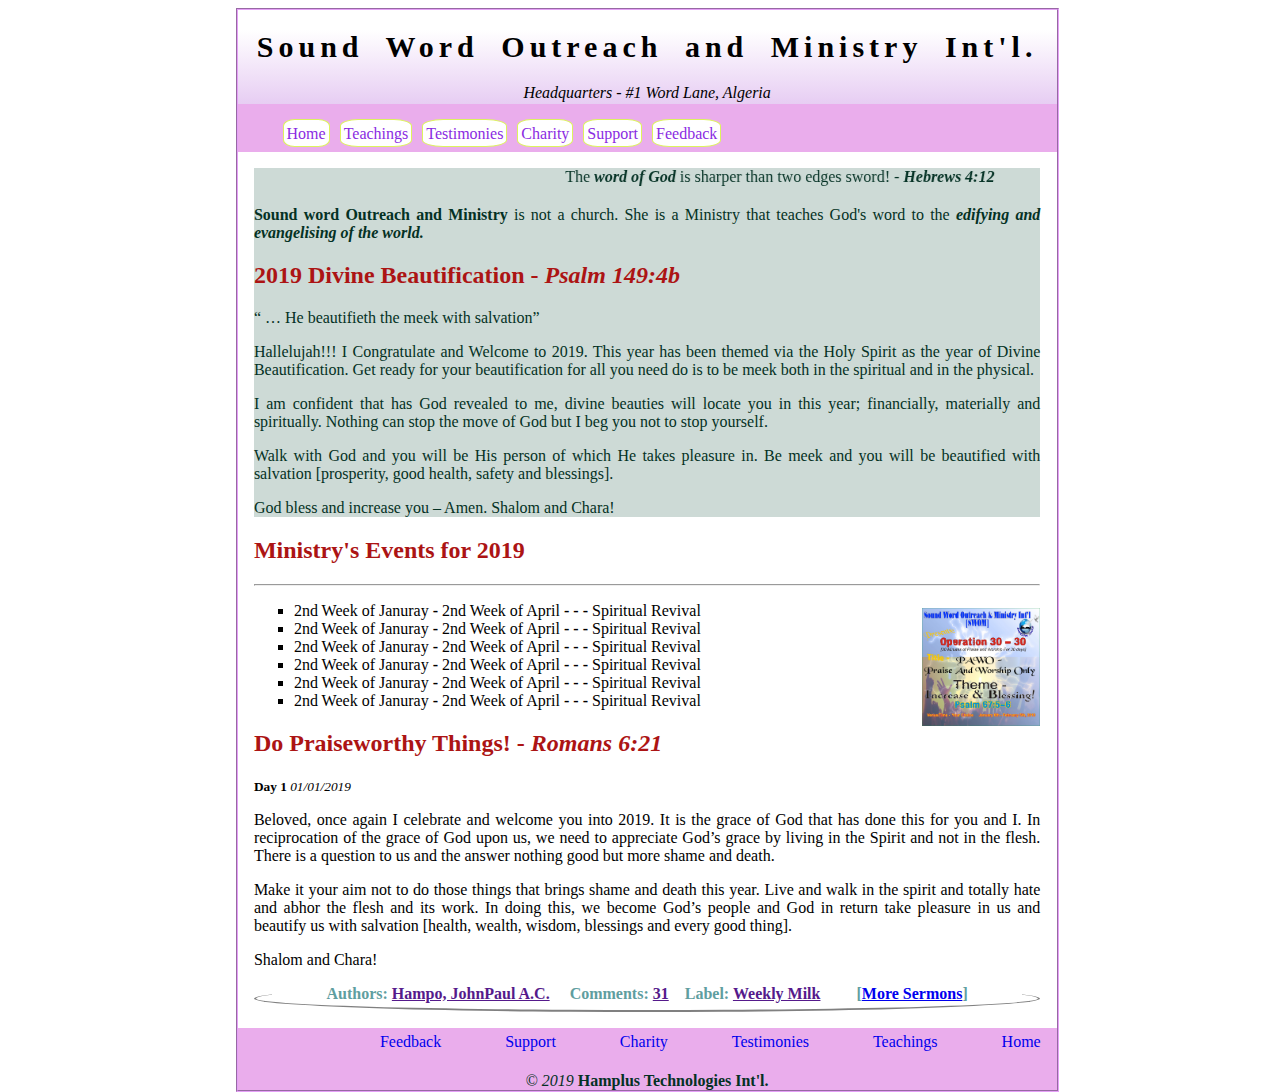
<file: Day3Task/htmlPages/index.html>
<!DOCTYPE html>
<html lang="en">
<head>
    <meta charset="UTF-8">
    <meta name="viewport" content="width=device-width, initial-scale=1.0">
    <meta http-equiv="X-UA-Compatible" content="ie=edge">
    <title>My First Project</title>
    <link rel="stylesheet" href="../styles/hamplus.css">
</head>
<body>
    <div id="wrapper">
        <header>
            <div id="title"><h1>Sound Word Outreach and Ministry Int'l.</h1>
            <address>Headquarters - #1 Word Lane, Algeria</address>
            </div>
            <nav>
                <ul>
                    <li><a href="../htmlPages/index.html">Home</a></li>
                    <li><a href="../htmlPages/teachings.html">Teachings</a></li>
                    <li><a href="../htmlPages/testimonies.html">Testimonies</a></li>
                    <li><a href="../htmlPages/charity.html">Charity</a></li>
                    <li><a href="../htmlPages/support.html">Support</a></li>
                    <li><a href="../htmlPages/feedback.html">Feedback</a></li>
                </ul>
            </nav>
        </header>
        <section id="first">
            <marquee behavior="alternate">The <b><em>word of God</em></b> is sharper than two edges sword! - <em><strong>Hebrews 4:12</strong></em> </marquee>
            <p><strong>Sound word Outreach and Ministry</strong> is not a church. She is a Ministry that teaches God's word to the <em><strong>edifying and evangelising of the world.</strong></em></p>
            <h2><strong>2019 </strong>Divine Beautification - <em>Psalm 149:4b</em></h2>
            <article>“ … He beautifieth the meek with salvation”</article>
            <p>Hallelujah!!! I Congratulate and Welcome to 2019. This year has been themed via the Holy Spirit as the year of Divine Beautification. Get ready for your beautification for all you need do is to be meek both in the spiritual and in the physical.</p>
            <p>I am confident that has God revealed to me, divine beauties will locate you in this year; financially, materially and spiritually. Nothing can stop the move of God but I beg you not to stop yourself.</p>
            <p>Walk with God and you will be His person of which He takes pleasure in. Be meek and you will be beautified with salvation [prosperity, good health, safety and blessings].</p>
            <p>God bless and increase you – Amen. Shalom and Chara!</p>
        </section>
        <section id="second">
            
                <h2>Ministry's Events for 2019</h2>
                <hr>
                
                <ul>
                    <li>
                        2nd Week of Januray <strong>-</strong> 2nd Week of April <strong>- - -</strong> Spiritual Revival
                    </li>
                    <li>
                        2nd Week of Januray <strong>-</strong> 2nd Week of April <strong>- - -</strong> Spiritual Revival
                    </li>
                    <li>
                        2nd Week of Januray <strong>-</strong> 2nd Week of April <strong>- - -</strong> Spiritual Revival
                    </li>
                    <li>
                        2nd Week of Januray <strong>-</strong> 2nd Week of April <strong>- - -</strong> Spiritual Revival
                        </li>
                    <li>
                        2nd Week of Januray <strong>-</strong> 2nd Week of April <strong>- - -</strong> Spiritual Revival
                    </li>
                    <li>
                        2nd Week of Januray <strong>-</strong> 2nd Week of April <strong>- - -</strong> Spiritual Revival
                    </li>
                </ul>
                <img src="../pics/swomintl 2019 Banner & Sticker [Op 30-30].jpg" alt="PAWO" height="15%" width="15%" style="float:right; margin-top: -15%;  border-collapse: collapse">
        </section>
        <section id="sermons">
                <div>
                    <div id="topic"><h2>Do Praiseworthy Things! - <em>Romans 6:21</em></h2></div>
                    <div id="date"><small><strong>Day 1 </strong><em>01/01/2019</em></small></div>
                    <div id="message"><p>Beloved, once again I celebrate and welcome you into 2019.
                            It is the grace of God that has done this for you and I. In reciprocation of the grace of God upon us, we need to appreciate God’s grace by living in the Spirit and not in the flesh.
                            There is a question to us and the answer nothing good but more shame and death.</p>
                            
                            <p>Make it your aim not to do those things that brings shame and death this year.
                            Live and walk in the spirit and totally hate and abhor the flesh and its work.  In doing this, we become God’s people and God in return take pleasure in us and beautify us with salvation [health, wealth, wisdom, blessings and every good thing].</P>
                            <p>Shalom and Chara!
                            </p></div>
                    <div id="details">Authors: <a href="">Hampo, JohnPaul A.C.</a> &nbsp;&nbsp;&nbsp;
                        Comments: <a href="">31</a> &nbsp;&nbsp;&nbsp;Label: <a href="">Weekly Milk</a> &nbsp;&nbsp;&nbsp;
                        &nbsp;&nbsp;&nbsp; [<a href="../htmlPages/teachings.html">More Sermons</a>]
                    </div>            
                </div>
        </section>
        <footer>
                <ul id="hjac">
                    <li><a href="../htmlPages/index.html">Home</a></li>
                    <li><a href="../htmlPages/teachings.html">Teachings</a></li>
                    <li><a href="../htmlPages/testimonies.html">Testimonies</a></li>
                    <li><a href="../htmlPages/charity.html">Charity</a></li>
                    <li><a href="../htmlPages/support.html">Support</a></li>
                    <li><a href="../htmlPages/feedback.html">Feedback</a></li>
                </ul>
                <center>&copy; <em>2019</em> <strong>Hamplus Technologies Int'l.</strong></center>
        </footer>
    </div>
</body>
</html>
</file>
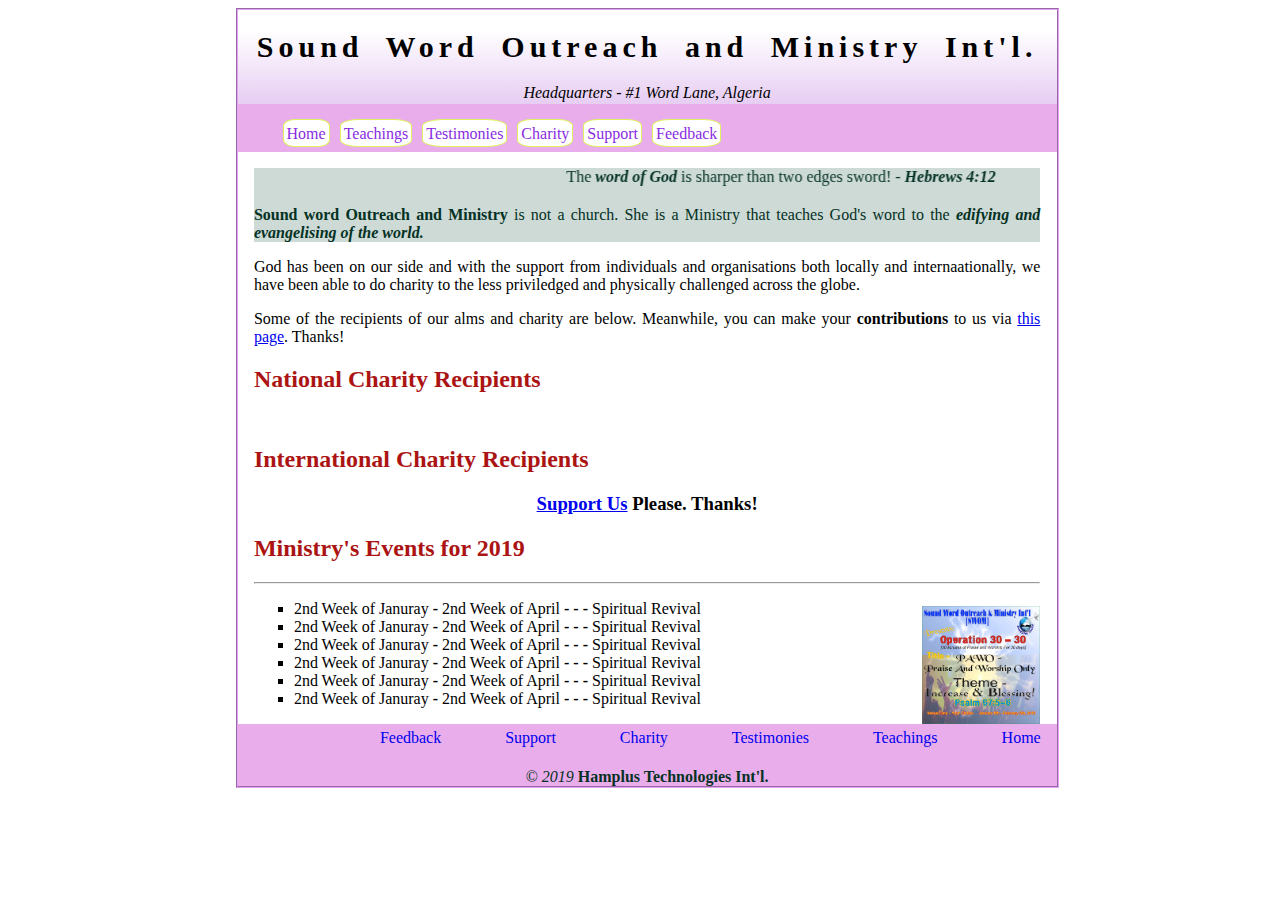
<file: Day3Task/htmlPages/charity.html>
<!DOCTYPE html>
<html lang="en">
<head>
    <meta charset="UTF-8">
    <meta name="viewport" content="width=device-width, initial-scale=1.0">
    <meta http-equiv="X-UA-Compatible" content="ie=edge">
    <title>My First Project</title>
    <link rel="stylesheet" href="../styles/hamplus.css">
</head>
<body>
    <div id="wrapper">
        <header>
            <div id="title"><h1>Sound Word Outreach and Ministry Int'l.</h1>
            <address>Headquarters - #1 Word Lane, Algeria</address>
            </div>
            <nav>
                <ul>
                    <li><a href="../htmlPages/index.html">Home</a></li>
                    <li><a href="../htmlPages/teachings.html">Teachings</a></li>
                    <li><a href="../htmlPages/testimonies.html">Testimonies</a></li>
                    <li><a href="../htmlPages/charity.html">Charity</a></li>
                    <li><a href="../htmlPages/support.html">Support</a></li>
                    <li><a href="../htmlPages/feedback.html">Feedback</a></li>
                </ul>
            </nav>
        </header>
        <section id="first">
            <marquee behavior="alternate">The <b><em>word of God</em></b> is sharper than two edges sword! - <em><strong>Hebrews 4:12</strong></em> </marquee>
            <p><strong>Sound word Outreach and Ministry</strong> is not a church. She is a Ministry that teaches God's word to the <em><strong>edifying and evangelising of the world.</strong></em></p>
            
        </section>
        <section id="charity">
            <p>God has been on our side and with the support from individuals and organisations both locally and internaationally, we have been able to do charity to the less priviledged and physically challenged across the globe.</p>
            <p>Some of the recipients of our alms and charity are below. Meanwhile, you can make your <strong>contributions</strong> to us via <a href="../htmlPages/support.html">this page</a>. Thanks!</p>
            <div style="height: 30px;"><h2>National Charity Recipients</h2></div>

            <div style="height: 30px;"></div><H2>International Charity Recipients</H2></div>
            <div style="text-align: center"><h3><a href="../htmlPages/support.html">Support Us</a> Please. Thanks!</h3></div>
        </section>
        <section id="second">
            
                <h2>Ministry's Events for 2019</h2>
                <hr>
                
                <ul>
                    <li>
                        2nd Week of Januray <strong>-</strong> 2nd Week of April <strong>- - -</strong> Spiritual Revival
                    </li>
                    <li>
                        2nd Week of Januray <strong>-</strong> 2nd Week of April <strong>- - -</strong> Spiritual Revival
                    </li>
                    <li>
                        2nd Week of Januray <strong>-</strong> 2nd Week of April <strong>- - -</strong> Spiritual Revival
                    </li>
                    <li>
                        2nd Week of Januray <strong>-</strong> 2nd Week of April <strong>- - -</strong> Spiritual Revival
                        </li>
                    <li>
                        2nd Week of Januray <strong>-</strong> 2nd Week of April <strong>- - -</strong> Spiritual Revival
                    </li>
                    <li>
                        2nd Week of Januray <strong>-</strong> 2nd Week of April <strong>- - -</strong> Spiritual Revival
                    </li>
                </ul>
                <img src="../pics/swomintl 2019 Banner & Sticker [Op 30-30].jpg" alt="PAWO" height="15%" width="15%" style="float:right; margin-top: -15%;  border-collapse: collapse">
        </section>
        <footer>
                <ul id="hjac">
                    <li><a href="../htmlPages/index.html">Home</a></li>
                    <li><a href="../htmlPages/teachings.html">Teachings</a></li>
                    <li><a href="../htmlPages/testimonies.html">Testimonies</a></li>
                    <li><a href="../htmlPages/charity.html">Charity</a></li>
                    <li><a href="../htmlPages/support.html">Support</a></li>
                    <li><a href="../htmlPages/feedback.html">Feedback</a></li>
                </ul>
                <center>&copy; <em>2019</em> <strong>Hamplus Technologies Int'l.</strong></center>
        </footer>
    </div>
</body>
</html>
</file>
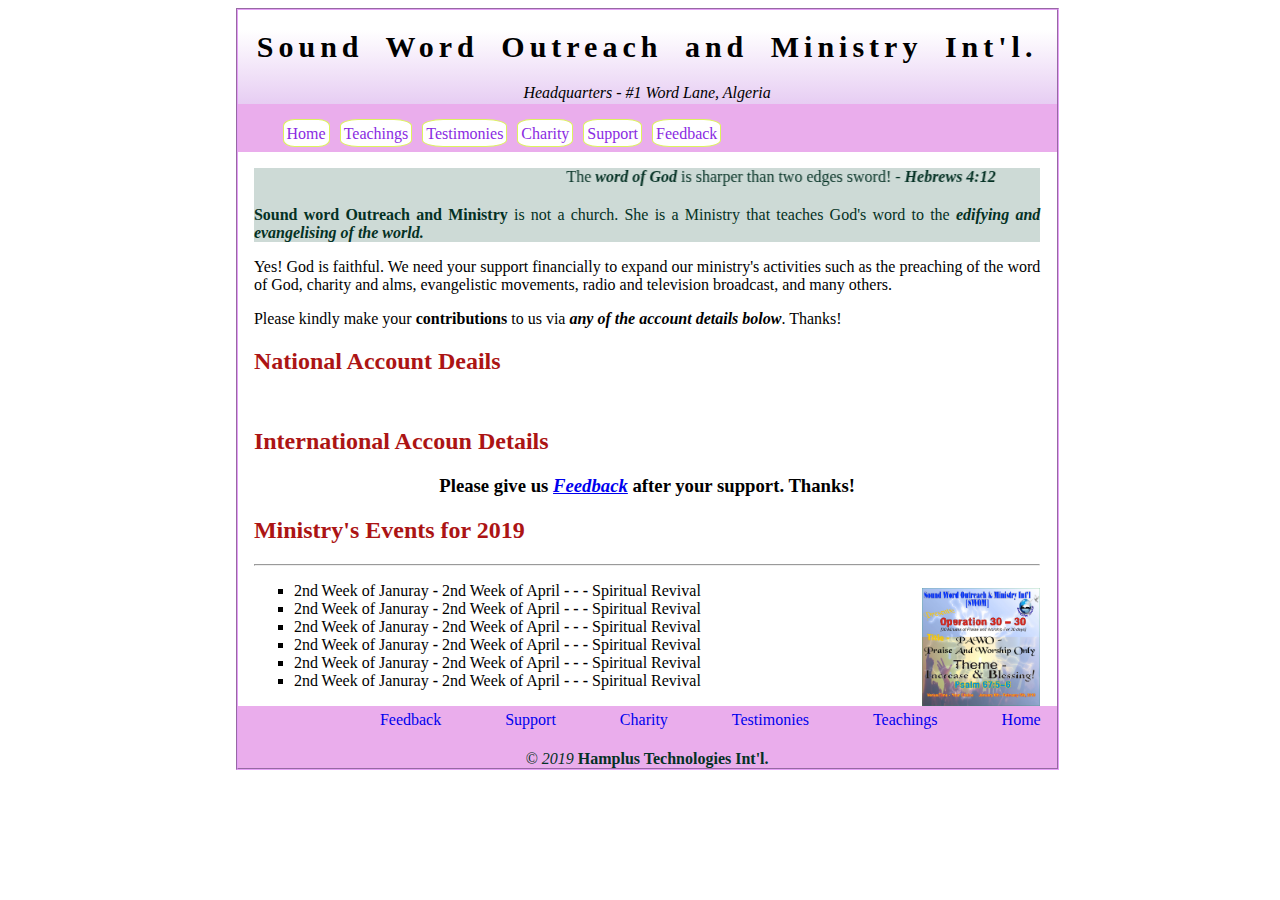
<file: Day3Task/htmlPages/support.html>
<!DOCTYPE html>
<html lang="en">
<head>
    <meta charset="UTF-8">
    <meta name="viewport" content="width=device-width, initial-scale=1.0">
    <meta http-equiv="X-UA-Compatible" content="ie=edge">
    <title>My First Project</title>
    <link rel="stylesheet" href="../styles/hamplus.css">
</head>
<body>
    <div id="wrapper">
        <header>
            <div id="title"><h1>Sound Word Outreach and Ministry Int'l.</h1>
            <address>Headquarters - #1 Word Lane, Algeria</address>
            </div>
            <nav>
                <ul>
                    <li><a href="../htmlPages/index.html">Home</a></li>
                    <li><a href="../htmlPages/teachings.html">Teachings</a></li>
                    <li><a href="../htmlPages/testimonies.html">Testimonies</a></li>
                    <li><a href="../htmlPages/charity.html">Charity</a></li>
                    <li><a href="../htmlPages/support.html">Support</a></li>
                    <li><a href="../htmlPages/feedback.html">Feedback</a></li>
                </ul>
            </nav>
        </header>
        <section id="first">
            <marquee behavior="alternate">The <b><em>word of God</em></b> is sharper than two edges sword! - <em><strong>Hebrews 4:12</strong></em> </marquee>
            <p><strong>Sound word Outreach and Ministry</strong> is not a church. She is a Ministry that teaches God's word to the <em><strong>edifying and evangelising of the world.</strong></em></p>
            
        </section>
        <section id="charity">
            <p>Yes! God is faithful. We need your support financially to expand our ministry's activities such as the preaching of the word of God, charity and alms, evangelistic movements, radio and television broadcast, and many others.</p>
            <p>Please kindly make your <strong>contributions</strong> to us via <strong><em>any of the account details bolow</em></strong>. Thanks!</p>
            <div style="height: 30px;"><h2>National Account Deails</h2></div>

            <div style="height: 30px;"></div><H2>International Accoun Details</H2></div>
            <div style="text-align: center"><h3>Please give us <a href="../htmlPages/feedback.html"><em>Feedback</em></a> after your support. Thanks!</h3></div>
        </section>
        <section id="second">
            
                <h2>Ministry's Events for 2019</h2>
                <hr>
                
                <ul>
                    <li>
                        2nd Week of Januray <strong>-</strong> 2nd Week of April <strong>- - -</strong> Spiritual Revival
                    </li>
                    <li>
                        2nd Week of Januray <strong>-</strong> 2nd Week of April <strong>- - -</strong> Spiritual Revival
                    </li>
                    <li>
                        2nd Week of Januray <strong>-</strong> 2nd Week of April <strong>- - -</strong> Spiritual Revival
                    </li>
                    <li>
                        2nd Week of Januray <strong>-</strong> 2nd Week of April <strong>- - -</strong> Spiritual Revival
                        </li>
                    <li>
                        2nd Week of Januray <strong>-</strong> 2nd Week of April <strong>- - -</strong> Spiritual Revival
                    </li>
                    <li>
                        2nd Week of Januray <strong>-</strong> 2nd Week of April <strong>- - -</strong> Spiritual Revival
                    </li>
                </ul>
                <img src="../pics/swomintl 2019 Banner & Sticker [Op 30-30].jpg" alt="PAWO" height="15%" width="15%" style="float:right; margin-top: -15%;  border-collapse: collapse">
        </section>
        <footer>
                <ul id="hjac">
                    <li><a href="../htmlPages/index.html">Home</a></li>
                    <li><a href="../htmlPages/teachings.html">Teachings</a></li>
                    <li><a href="../htmlPages/testimonies.html">Testimonies</a></li>
                    <li><a href="../htmlPages/charity.html">Charity</a></li>
                    <li><a href="../htmlPages/support.html">Support</a></li>
                    <li><a href="../htmlPages/feedback.html">Feedback</a></li>
                </ul>
                <center>&copy; <em>2019</em> <strong>Hamplus Technologies Int'l.</strong></center>
        </footer>
    </div>
</body>
</html>
</file>
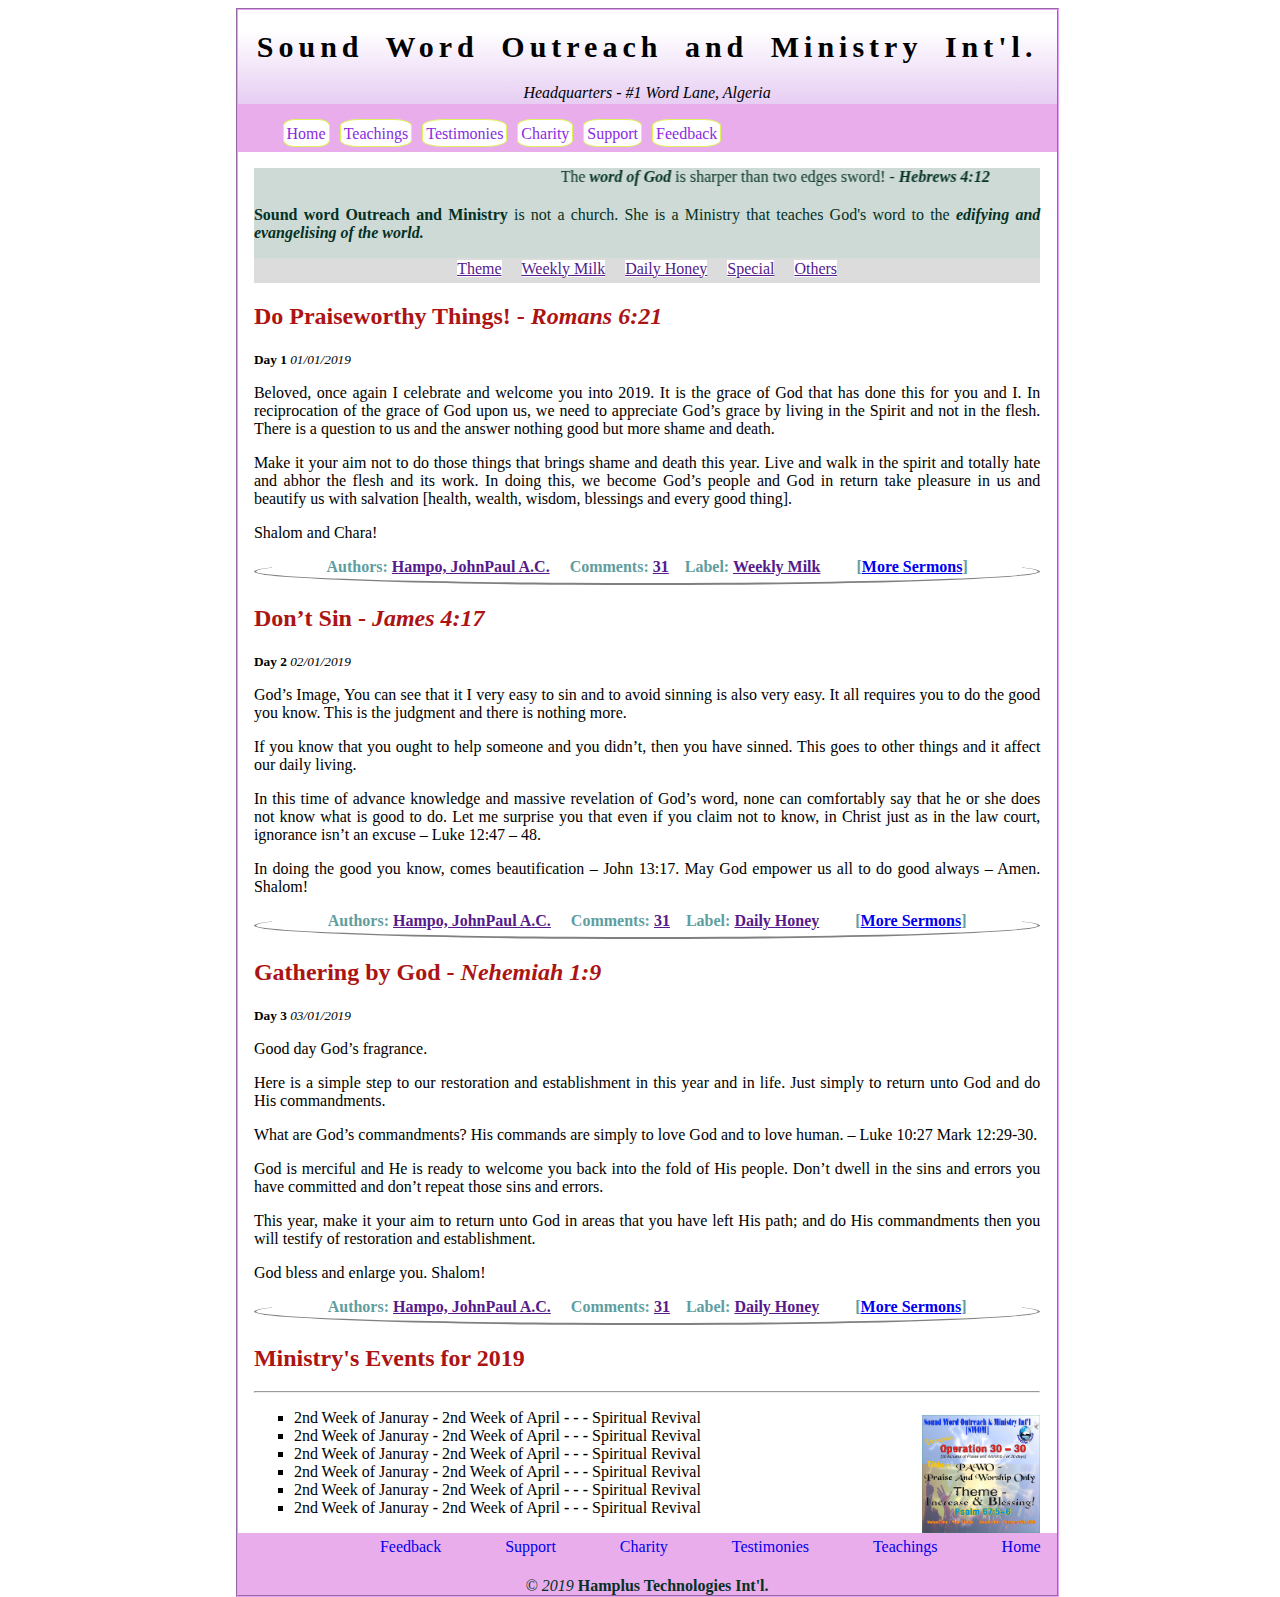
<file: Day3Task/htmlPages/teachings.html>
<!DOCTYPE html>
<html lang="en">
<head>
    <meta charset="UTF-8">
    <meta name="viewport" content="width=device-width, initial-scale=1.0">
    <meta http-equiv="X-UA-Compatible" content="ie=edge">
    <title>My First Project</title>
    <link rel="stylesheet" href="../styles/hamplus.css">
</head>
<body>
    <div id="wrapper">
        <header>
            <div id="title"><h1>Sound Word Outreach and Ministry Int'l.</h1>
            <address>Headquarters - #1 Word Lane, Algeria</address>
            </div>
            <nav>
                <ul>
                    <li><a href="../htmlPages/index.html">Home</a></li>
                    <li><a href="../htmlPages/teachings.html">Teachings</a></li>
                    <li><a href="../htmlPages/testimonies.html">Testimonies</a></li>
                    <li><a href="../htmlPages/charity.html">Charity</a></li>
                    <li><a href="../htmlPages/support.html">Support</a></li>
                    <li><a href="../htmlPages/feedback.html">Feedback</a></li>
                </ul>
            </nav>
        </header>
        <section id="first">
            <marquee behavior="alternate">The <b><em>word of God</em></b> is sharper than two edges sword! - <em><strong>Hebrews 4:12</strong></em> </marquee>
            <p><strong>Sound word Outreach and Ministry</strong> is not a church. She is a Ministry that teaches God's word to the <em><strong>edifying and evangelising of the world.</strong></em></p>
            <div id="labels">
                <a href="">Theme</a><a href="">Weekly Milk</a><a href="">Daily Honey</a><a href="">Special</a><a href="">Others</a>
            </div>
        </section>
        <section id="sermons">
            <div>
                <div id="topic"><h2>Do Praiseworthy Things! - <em>Romans 6:21</em></h2></div>
                <div id="date"><small><strong>Day 1 </strong><em>01/01/2019</em></small></div>
                <div id="message"><p>Beloved, once again I celebrate and welcome you into 2019.
                        It is the grace of God that has done this for you and I. In reciprocation of the grace of God upon us, we need to appreciate God’s grace by living in the Spirit and not in the flesh.
                        There is a question to us and the answer nothing good but more shame and death.</p>
                        
                        <p>Make it your aim not to do those things that brings shame and death this year.
                        Live and walk in the spirit and totally hate and abhor the flesh and its work.  In doing this, we become God’s people and God in return take pleasure in us and beautify us with salvation [health, wealth, wisdom, blessings and every good thing].</P>
                        <p>Shalom and Chara!
                        </p></div>
                <div id="details">Authors: <a href="">Hampo, JohnPaul A.C.</a> &nbsp;&nbsp;&nbsp;
                    Comments: <a href="">31</a> &nbsp;&nbsp;&nbsp;Label: <a href="">Weekly Milk</a> &nbsp;&nbsp;&nbsp;
                    &nbsp;&nbsp;&nbsp; [<a href="../htmlPages/teachings.html">More Sermons</a>]
                </div>
                <div id="topic"><h2>Don’t Sin - <em>James 4:17</em></h2></div>
                <div id="date"><small><strong>Day 2 </strong><em>02/01/2019</em></small></div>
                <div id="message"><p>God’s Image, You can see that it I very easy to sin and to avoid sinning is also very easy. It all requires you to do the good you know. This is the judgment and there is nothing more.</p>
                        
                        <p>If you know that you ought to help someone and you didn’t, then you have sinned. This goes to other things and it affect our daily living.</P>
                        <p>In this time of advance knowledge and massive revelation of God’s word, none can comfortably say that he or she does not know what is good to do. Let me surprise you that even if you claim not to know, in Christ just as in the law court, ignorance isn’t an excuse – Luke 12:47 – 48.</p>
                        <p>In doing the good you know, comes beautification – John 13:17. May God empower us all to do good always – Amen. Shalom!
                        </p></div>
                <div id="details">Authors: <a href="">Hampo, JohnPaul A.C.</a> &nbsp;&nbsp;&nbsp;
                    Comments: <a href="">31</a> &nbsp;&nbsp;&nbsp;Label: <a href="">Daily Honey</a> &nbsp;&nbsp;&nbsp;
                    &nbsp;&nbsp;&nbsp; [<a href="../htmlPages/teachings.html">More Sermons</a>]
                </div>
                <div id="topic"><h2>Gathering by God - <em>Nehemiah 1:9</em></h2></div>
                    <div id="date"><small><strong>Day 3 </strong><em>03/01/2019</em></small></div>
                    <div id="message"><p>Good day God’s fragrance.</p>
                            <p>Here is a simple step to our restoration and establishment in this year and in life. Just simply to return unto God and do His commandments.</p>
                            <p>What are God’s commandments? His commands are simply to love God and to love human. – Luke 10:27 Mark 12:29-30.</p>
                            <p>God is merciful and He is ready to welcome you back into the fold of His people. Don’t dwell in the sins and errors you have committed and don’t repeat those sins and errors.</p>
                            <p>This year, make it your aim to return unto God in areas that you have left His path; and do His commandments then you will testify of restoration and establishment.</P>
                            <p>God bless and enlarge you. Shalom!
                            </p></div>
                <div id="details">Authors: <a href="">Hampo, JohnPaul A.C.</a> &nbsp;&nbsp;&nbsp;
                    Comments: <a href="">31</a> &nbsp;&nbsp;&nbsp;Label: <a href="">Daily Honey</a> &nbsp;&nbsp;&nbsp;
                    &nbsp;&nbsp;&nbsp; [<a href="../htmlPages/teachings.html">More Sermons</a>]
                </div>            
            </div>
        </section>
        <section id="second">
            
                <h2>Ministry's Events for 2019</h2>
                <hr>
                
                <ul>
                    <li>
                        2nd Week of Januray <strong>-</strong> 2nd Week of April <strong>- - -</strong> Spiritual Revival
                    </li>
                    <li>
                        2nd Week of Januray <strong>-</strong> 2nd Week of April <strong>- - -</strong> Spiritual Revival
                    </li>
                    <li>
                        2nd Week of Januray <strong>-</strong> 2nd Week of April <strong>- - -</strong> Spiritual Revival
                    </li>
                    <li>
                        2nd Week of Januray <strong>-</strong> 2nd Week of April <strong>- - -</strong> Spiritual Revival
                        </li>
                    <li>
                        2nd Week of Januray <strong>-</strong> 2nd Week of April <strong>- - -</strong> Spiritual Revival
                    </li>
                    <li>
                        2nd Week of Januray <strong>-</strong> 2nd Week of April <strong>- - -</strong> Spiritual Revival
                    </li>
                </ul>
                <img src="../pics/swomintl 2019 Banner & Sticker [Op 30-30].jpg" alt="PAWO" height="15%" width="15%" style="float:right; margin-top: -15%;  border-collapse: collapse">
        </section>
        <footer>
                <ul id="hjac">
                    <li><a href="../htmlPages/index.html">Home</a></li>
                    <li><a href="../htmlPages/teachings.html">Teachings</a></li>
                    <li><a href="../htmlPages/testimonies.html">Testimonies</a></li>
                    <li><a href="../htmlPages/charity.html">Charity</a></li>
                    <li><a href="../htmlPages/support.html">Support</a></li>
                    <li><a href="../htmlPages/feedback.html">Feedback</a></li>
                </ul>
                <center>&copy; <em>2019</em> <strong>Hamplus Technologies Int'l.</strong></center>
        </footer>
    </div>
</body>
</html>
</file>
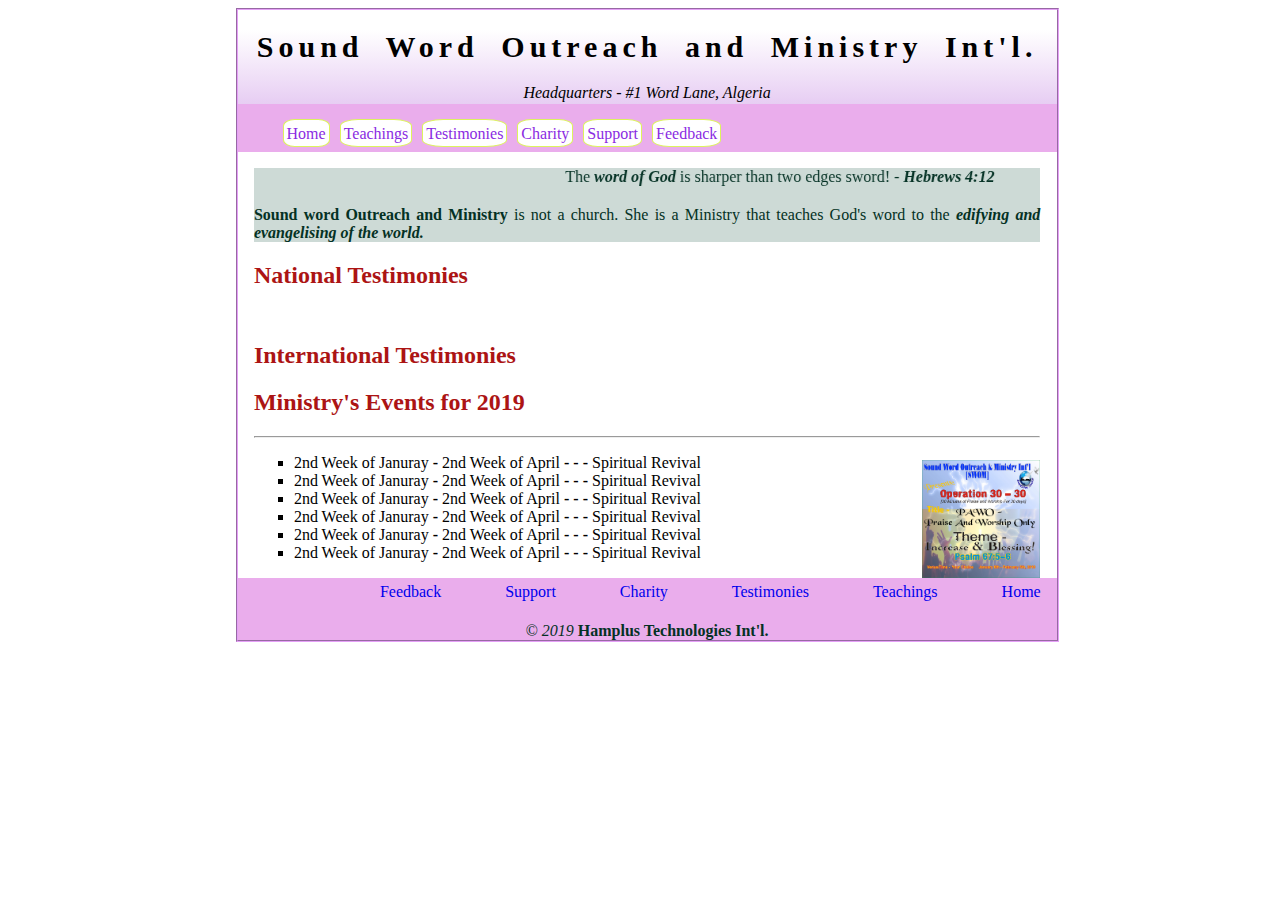
<file: Day3Task/htmlPages/testimonies.html>
<!DOCTYPE html>
<html lang="en">
<head>
    <meta charset="UTF-8">
    <meta name="viewport" content="width=device-width, initial-scale=1.0">
    <meta http-equiv="X-UA-Compatible" content="ie=edge">
    <title>My First Project</title>
    <link rel="stylesheet" href="../styles/hamplus.css">
</head>
<body>
    <div id="wrapper">
        <header>
            <div id="title"><h1>Sound Word Outreach and Ministry Int'l.</h1>
            <address>Headquarters - #1 Word Lane, Algeria</address>
            </div>
            <nav>
                <ul>
                    <li><a href="../htmlPages/index.html">Home</a></li>
                    <li><a href="../htmlPages/teachings.html">Teachings</a></li>
                    <li><a href="../htmlPages/testimonies.html">Testimonies</a></li>
                    <li><a href="../htmlPages/charity.html">Charity</a></li>
                    <li><a href="../htmlPages/support.html">Support</a></li>
                    <li><a href="../htmlPages/feedback.html">Feedback</a></li>
                </ul>
            </nav>
        </header>
        <section id="first">
            <marquee behavior="alternate">The <b><em>word of God</em></b> is sharper than two edges sword! - <em><strong>Hebrews 4:12</strong></em> </marquee>
            <p><strong>Sound word Outreach and Ministry</strong> is not a church. She is a Ministry that teaches God's word to the <em><strong>edifying and evangelising of the world.</strong></em></p>
            
        </section>
        <section id="testimonies">
            <div style="height: 30px;"><h2>National Testimonies</h2></div>

            <div style="height: 30px;"></div><H2>International Testimonies</H2></div>
        </section>
        <section id="second">
            
                <h2>Ministry's Events for 2019</h2>
                <hr>
                
                <ul>
                    <li>
                        2nd Week of Januray <strong>-</strong> 2nd Week of April <strong>- - -</strong> Spiritual Revival
                    </li>
                    <li>
                        2nd Week of Januray <strong>-</strong> 2nd Week of April <strong>- - -</strong> Spiritual Revival
                    </li>
                    <li>
                        2nd Week of Januray <strong>-</strong> 2nd Week of April <strong>- - -</strong> Spiritual Revival
                    </li>
                    <li>
                        2nd Week of Januray <strong>-</strong> 2nd Week of April <strong>- - -</strong> Spiritual Revival
                        </li>
                    <li>
                        2nd Week of Januray <strong>-</strong> 2nd Week of April <strong>- - -</strong> Spiritual Revival
                    </li>
                    <li>
                        2nd Week of Januray <strong>-</strong> 2nd Week of April <strong>- - -</strong> Spiritual Revival
                    </li>
                </ul>
                <img src="../pics/swomintl 2019 Banner & Sticker [Op 30-30].jpg" alt="PAWO" height="15%" width="15%" style="float:right; margin-top: -15%;  border-collapse: collapse">
        </section>
        <footer>
                <ul id="hjac">
                    <li><a href="../htmlPages/index.html">Home</a></li>
                    <li><a href="../htmlPages/teachings.html">Teachings</a></li>
                    <li><a href="../htmlPages/testimonies.html">Testimonies</a></li>
                    <li><a href="../htmlPages/charity.html">Charity</a></li>
                    <li><a href="../htmlPages/support.html">Support</a></li>
                    <li><a href="../htmlPages/feedback.html">Feedback</a></li>
                </ul>
                <center>&copy; <em>2019</em> <strong>Hamplus Technologies Int'l.</strong></center>
        </footer>
    </div>
</body>
</html>
</file>
<file: Day3Task/styles/hamplus.css>
/*This style was designed by Hampo JohnPaul */
html{
    width:80%;
    height: 100%;
}
body{
    width:80%;
    /* height:100%; */
    margin-left:23%;
    border: 2px groove rgb(229, 160, 247);
}
h1{
    /* font-family: 'Lucida Sans', 'Lucida Sans Regular', 'Lucida Grande', 'Lucida Sans Unicode', Geneva, Verdana, sans-serif; */
    font-family: old english text MT;
    font-size: 30px; word-spacing: 10px;
    letter-spacing: 5px;
}
h2{
    color: rgb(172, 20, 20);
}
#wrapper{
    text-align: center;
}
header{
    height:s 10%;
    background-image: repeating-linear-gradient(white,rgb(215, 173, 235));
}
#title{
    /* font: status-bar; */
    font: oblique;
}
#first{
    height: 40%;
    text-align: justify;
    margin-left: 2%;
    margin-right: 2%;
    /* background: radial-gradient(rgb(217, 211, 241), green,yellow) */
    /* background-image: url(../pics/images-6.jpg);
    background-repeat: repeat; */
    background: radial-gradient(rgb(205, 218, 214));
    color: rgb(4, 49, 36);
}
#second{
    height: 40%;
    text-align: justify;
    margin-left: 2%;
    margin-right: 2%;
}
#sermons, #testimonies, #charity{
    height: 40%;
    text-align: justify;
    margin-left: 2%;
    margin-right: 2%;
}
footer{
    height: 10%;
    color: rgb(4, 49, 36);
    background-color: rgb(234, 173, 236);
}
nav{
    text-decoration: none;
    background-color: rgb(234, 173, 236);
}
nav ul{
    list-style: none;
    overflow: hidden;
    margin-top:2px;
}
nav li{
    float:left;
    margin: 5px;
    border: 1px solid rgb(221, 243, 94);
    border-radius: 25%;
    background: white;
    padding: 3px;
    margin-top: 15px;
    padding-top: 5px;
}
nav li a{
    text-decoration: none;
    color: blueviolet;
}
nav li a:hover{
    color: purple;
    font-weight: bold;
    background: white;
}
nav li a:active{
    color: green;
}
nav li a:visited{
    color: indigo;
}
footer ul{
    list-style: none;
    overflow: hidden;
}
footer li{
    float: right;
    padding: 5px;
    padding-left: 3em;
    padding-right:1em;
}
footer a{
    text-decoration: none;
}
ul{
    list-style: square;
}
#hjac{
    border-collapse: collapse;
    overflow: hidden;
}
#details{
    background: white;
    color: cadetblue;
    border: 2px solid grey;
    border-top: none;
    border-radius: 50%;
    text-align: center;
    height: 25px;
    font-weight: bold;
}
#labels{
    text-align: center;
    background: gainsboro;
    height: 25px;
    vertical-align: middle;
}
#labels a{
    border:2px;
    margin: 10px;
    background: white;
    position: relative;
    vertical-align:middle;
}
#esele{
    width: 200px;
}
</file>
